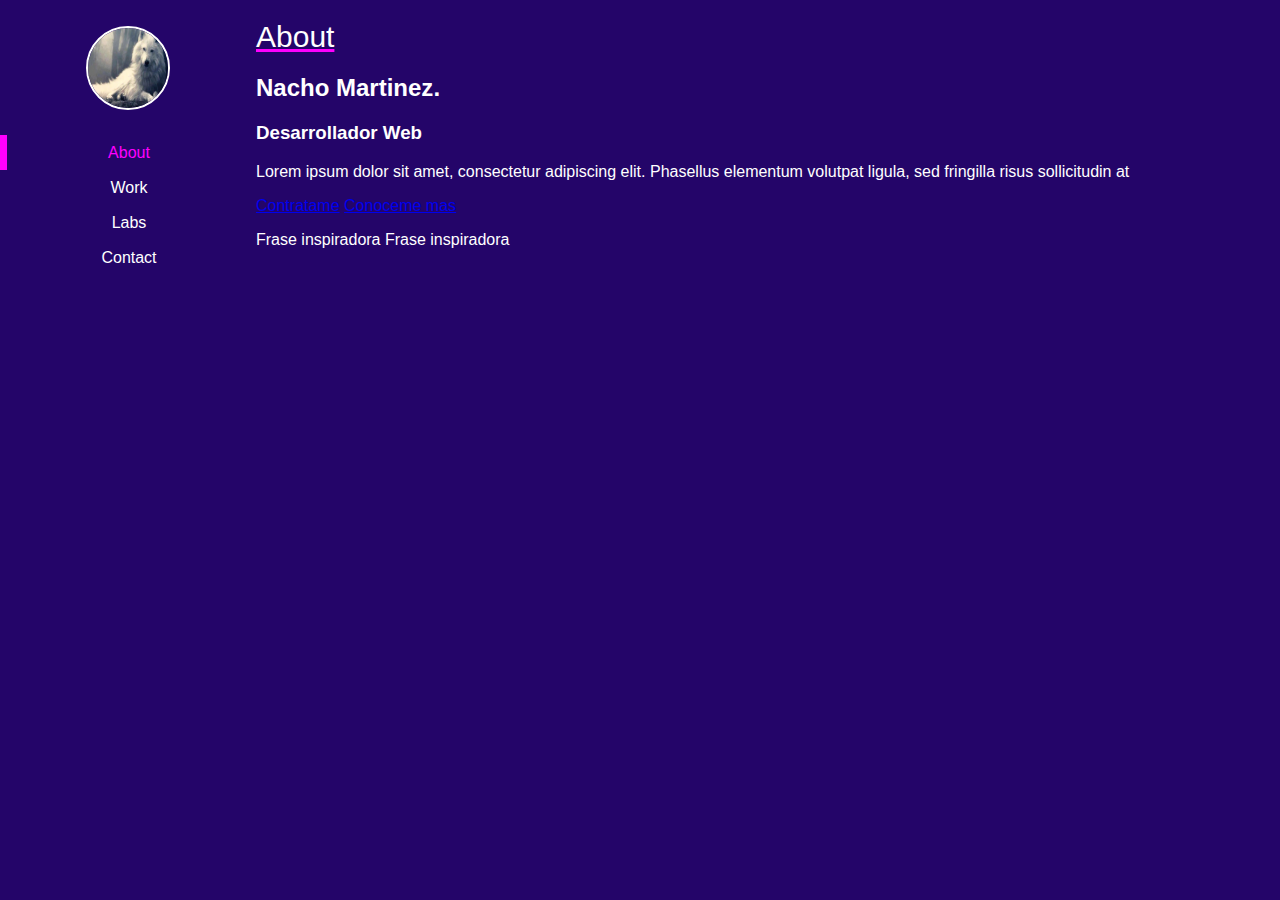
<file: index.html>
<!DOCTYPE html>
<html lang="es">
<head>
    <meta charset="UTF-8">
    <meta name="viewport" content="width=device-width, initial-scale=1.0">
    <meta http-equiv="X-UA-Compatible" content="ie=edge">
    <title>Portfolio A+</title>
    <link href="https://fonts.googleapis.com/css?family=Roboto:400,400i,700,700i" rel="stylesheet">
    <link rel="stylesheet" href="https://use.fontawesome.com/releases/v5.0.13/css/all.css" integrity="sha384-DNOHZ68U8hZfKXOrtjWvjxusGo9WQnrNx2sqG0tfsghAvtVlRW3tvkXWZh58N9jp" crossorigin="anonymous">
    <link rel="stylesheet" href="css/styles.css">
</head>
<body>
  <header class="contenedor header">
    <a href="index.html" class="logo">
        <img src="images/imagenes-de-lobos-111.jpg" >
    </a>
    <nav class="menu">
        <ul>
            <li class="active">
                <a href="index.html">
                    <i class="fas fa-home"></i> About</a>
            </li>
            <li>
                <a href="work.html">Work
                </a>
            </li>
            <li>
                <a href="labs.html">Labs</a>
            </li>
            <li >
                <a href="contact.html">Contact</a>
            </li>
        </ul>
    </nav>
    <ul class="redes-sociales">
        <li>
            <a href="http://facebook.com">
                <i class="fab fa-facebook facebook"></i>
            </a>
        </li>
        <li>
            <a href="http://twitter.com">
                <i class="fab fa-twitter"></i>
            </a>
        </li>
        <li>
            <a href="http://instagram.com">
                <i class="fab fa-instagram"></i>
            </a>
        </li>
        <li>
            <a href="http://github.com">
                <i class="fab fa-github"></i>
            </a>
        </li>
  </header >
    <main class="contenedor main">
        <section>
            <h1>About</h1>
            <article>
              <h2>
                  <b>Nacho </b>Martinez<span>.</span>
              </h2>
              <h3>Desarrollador Web</h3>
              <p>Lorem ipsum dolor sit amet, consectetur adipiscing elit. Phasellus elementum volutpat ligula, sed fringilla risus sollicitudin at</p>
              <a href="contact.html">Contratame</a>
              <a href="work.html">Conoceme mas</a>
            </article>
              <p>Frase inspiradora Frase inspiradora</p>
            
        </section>
      
    </main>
 
</body>
</html>
</file>
<file: css/styles.css>
html {
    height: 100%;
  }
  body {
    background: rgb(36, 5, 105);
    color: #fff;
    margin: 0;
    font-size: 0;
    height: 100%;
    font-family: "Lato", sans-serif;
  }
  h1 {
    font-size: 30px;
    font-weight: normal;
    text-decoration: underline fuchsia;
  }
  .contenedor {
    display: inline-block;
    font-size: 16px;
    vertical-align: middle;
    height: 100%;
  }
  .header {
    width: 20%;
  }
  .main {
    width: 80%;
  }
  .logo {
    display: block;
    width: 80px;
    height: 80px;
    border-radius: 50%;
    overflow: hidden;
    border: #fff 2px solid;
    margin: 10% auto;
  }
  /* Esto afecta SOLO a la etiqueta IMG */
  .logo img {
    width: 100%;
    height: 100%;
  }
  .menu ul {
    margin: 0;
    padding: 0;
    list-style: none;
  }
  .menu ul li {
    width: 100%;
    height: 35px;
  }
  .menu ul li a {
    display: block;
    width: calc(100% - 5px);
    height: 100%;
    text-align: center;
    line-height: 35px;
    color: #fff;
    text-decoration: none;
    box-sizing: border-box;
    border-left: 7px transparent solid;
  }
  .menu ul li a:hover {
    background: rgba(255, 255, 255, 0.15);
  }
  
  .menu ul .active a {
    border-color: fuchsia;
    color: fuchsia;
  }
  
  .redes-sociales {
    list-style: none;
    margin: 100px 0 0;
    padding: 0;
    text-align: center;
  }
  .redes-sociales li {
    display: inline-block;
  }
  .facebook {
    color: green;
  }
  
  #formulario {
    background-color: aqua;
    width: 200px;
  }
</file>
